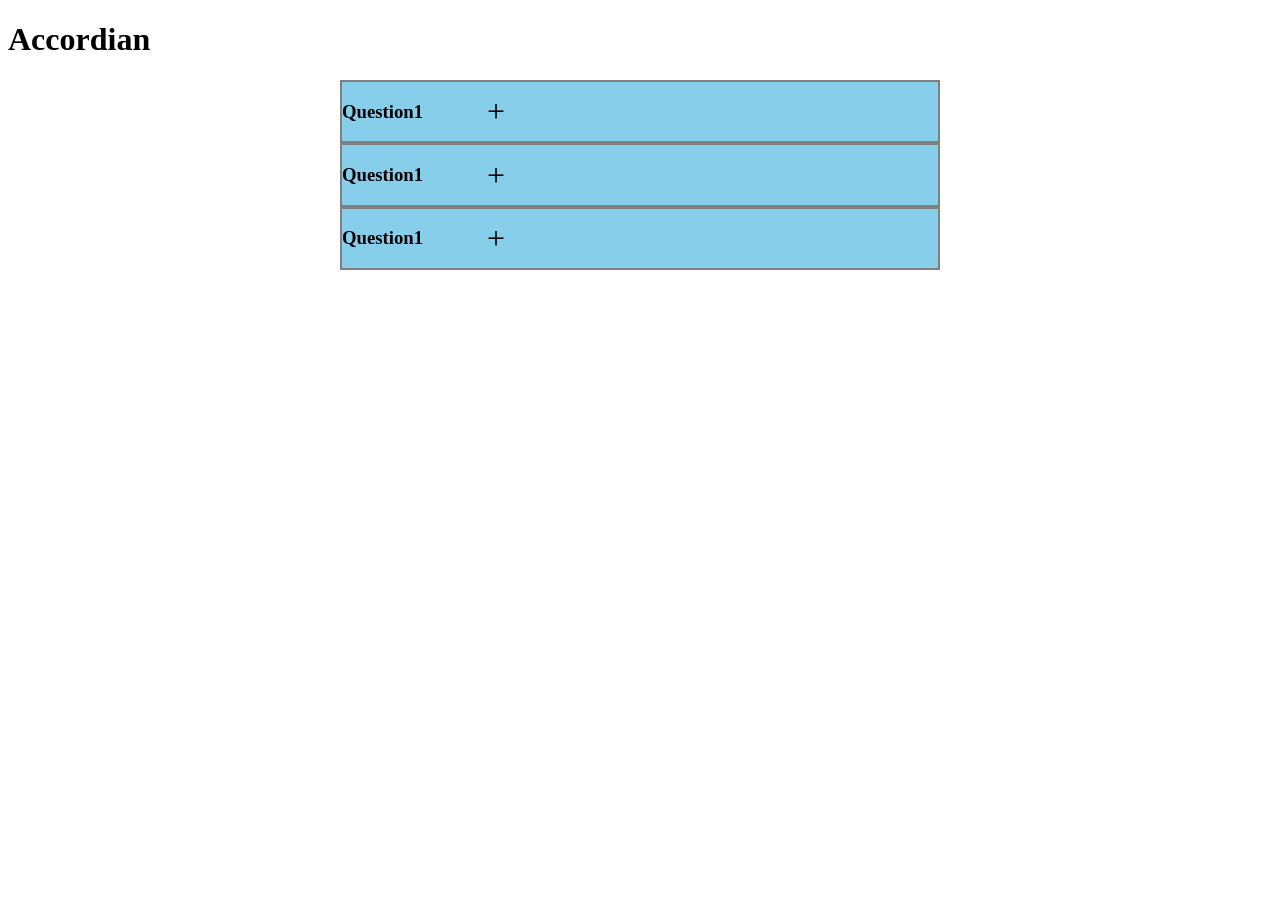
<file: index.html>
<!DOCTYPE html>
<html>
	<head>
		<meta charset="UTF-8">
		<meta name="viewport" content="width=device-width, initial-scale=1.0">
		<title>Accordian</title>
		<link rel="stylesheet" href="style.css">
		<link rel="stylesheet" href="https://cdnjs.cloudflare.com/ajax/libs/font-awesome/6.5.2/css/all.min.css" integrity="sha512-SnH5WK+bZxgPHs44uWIX+LLJAJ9/2PkPKZ5QiAj6Ta86w+fsb2TkcmfRyVX3pBnMFcV7oQPJkl9QevSCWr3W6A==" crossorigin="anonymous" referrerpolicy="no-referrer" />
	<head>
	
	<body>
				<h1>Accordian</h1>
				<div class="accordion"></div>
			
		<!-- <script src="main2.js"></script> -->
		<!-- <script src="main1.js"></script> -->
		<!-- <script src="Acc.js"></script> -->
		<script src="Acc2.js"></script>
	</body>
</html>
</file>
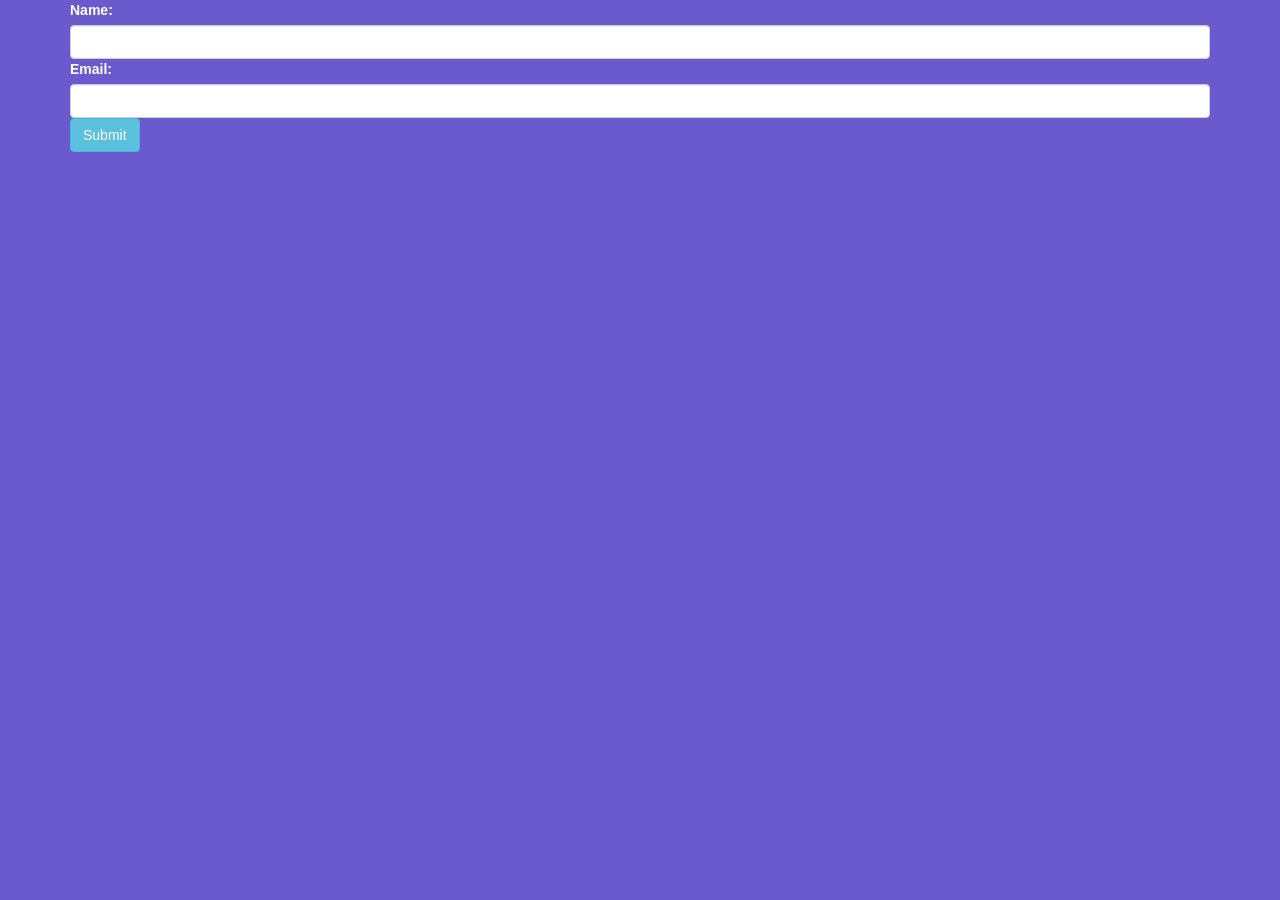
<file: Crud_Application_Form_update_delete/index.html>
<!DOCTYPE html>
<html lang="en">
<head>
    <meta charset="UTF-8">
    <meta name="viewport" content="width=device-width, initial-scale=1.0">
    <title>Crud application form</title>
    <!-- Latest compiled and minified CSS -->
    <link rel="stylesheet" href="https://cdn.jsdelivr.net/npm/bootstrap@3.3.7/dist/css/bootstrap.min.css" >
    <link rel="stylesheet" href="css/style.css">
</head>
<body>
  <div class="container">  
    <form id="crudForm">
        <div class="form-group">
            <label for="name">Name:</label>
            <input type="text" id="name" class="form-control">
            <label for="email">Email:</label>
            <input type="text" id="email" class="form-control">
            <button type="submit" id="submitButton" class="btn btn-info">Submit</button>
        </div>
    </form>
    <ul id="userData"></ul>
  </div>
    <script src="js/main.js"></script>
</body>
</html>
</file>
<file: style.css>
.accordion{
    width: 600px;
    margin: auto;
    background-color:skyblue ;
}
.item{
    border: 2px solid gray;
}
.title{
    display: flex;
    align-items: center;
    gap: 4rem;
}
.title>span{
    font-size: 2rem;
}
</file>
<file: Crud_Application_Form_update_delete/css/style.css>
body{
    background-color: slateblue;
    color: #fff;
}
button{
    color:black;
}
</file>
